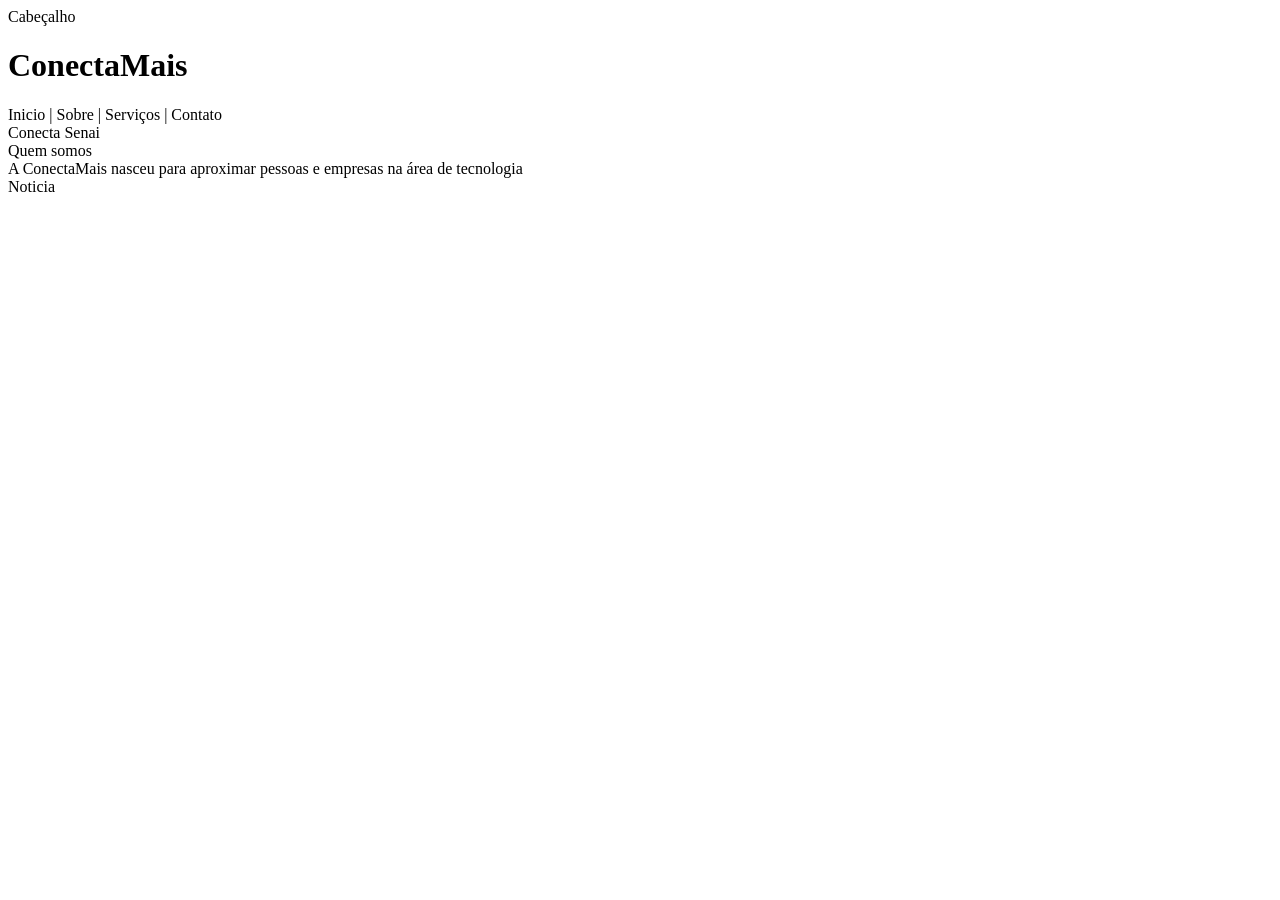
<file: BCD/AULA04/index.html>
<!DOCTYPE html>
<html lang="pt-BR">
<head>
    <meta charset="UTF-8">
    <meta name="viewport" content="width=device-width, initial-scale=1.0">
    <title>HTML Semântica</title>
</head>
<body>
    <div> Cabeçalho</div>
    <h1>ConectaMais</h1>
    <div>Inicio | Sobre | Serviços | Contato </div>
    <div>Conecta Senai</div>
    
    <div>Quem somos</div>

    <div>A ConectaMais nasceu para aproximar pessoas e empresas na área de tecnologia</div>
    
    <div>Noticia</div>

</body>
</html>


<!-- 
<header></header>
<nav></nav>
<main></main>
<section></section>
<article></article>
<aside></aside>
<footer></footer> -->
</file>
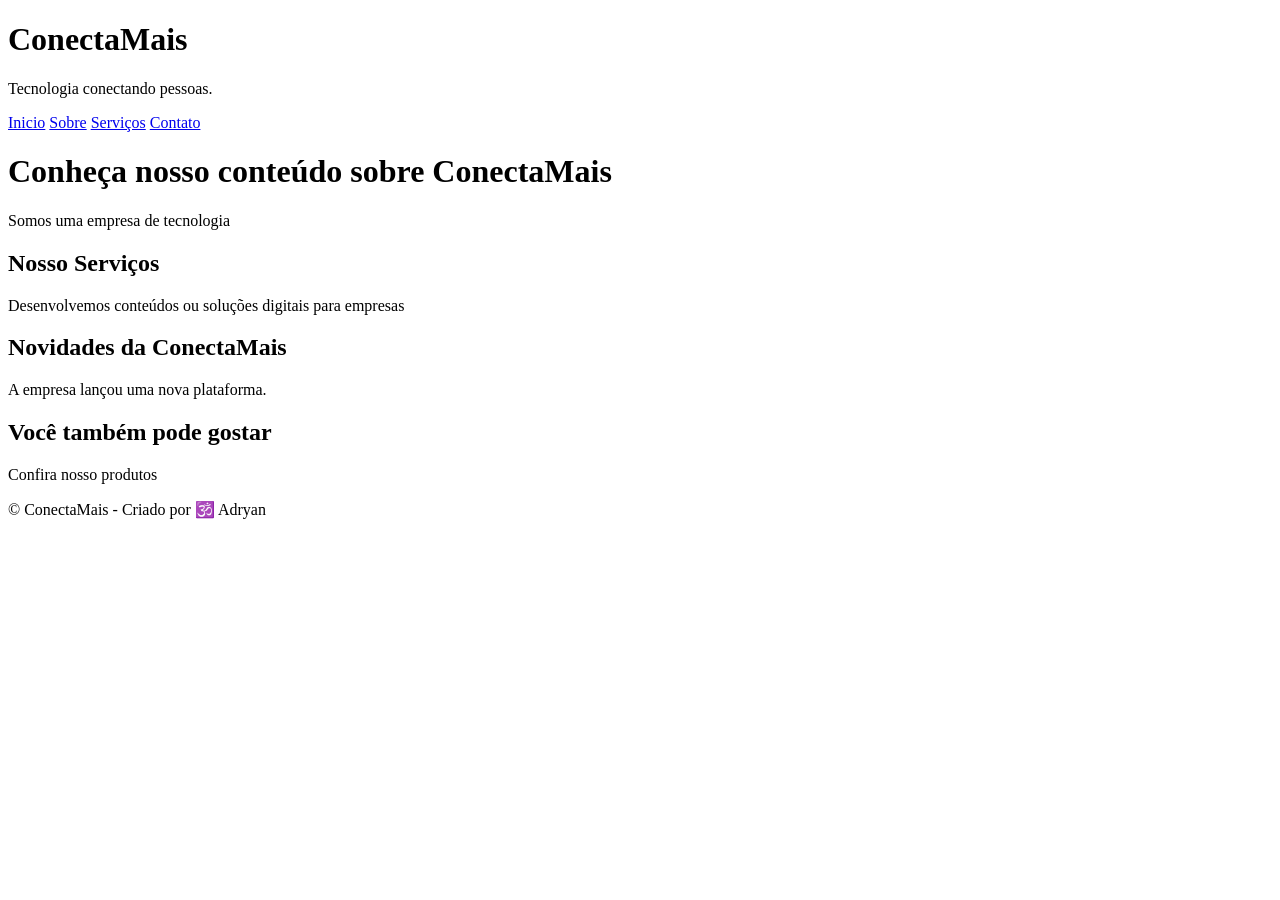
<file: BCD/AULA04/index2.html>
<!DOCTYPE html>
<html lang="pt-BR">
<head>
    <meta charset="UTF-8">
    <meta name="viewport" content="width=device-width, initial-scale=1.0">
    <title>HTML Semantica</title>
</head>
<body>
    <!-- Cabeçalho ou conteúdo da página -->
    <header>
        <h1 style="font-family: 'Times New Roman', Times, serif;"">ConectaMais</h1>
        
        <p style="font-family: 'Times New Roman', Times, serif;"">Tecnologia conectando pessoas.</p>
    </header>
    <!-- Menu ou painel de navegação -->
    <nav>
        <a href="#">Inicio</a>
        <a href="#">Sobre</a>
        <a href="#">Serviços</a>
        <a href="#">Contato</a>


    </nav>
    <!-- Conteudo principal da pagina -->
    <main>
        <h1>Conheça nosso conteúdo sobre ConectaMais</h1>

        <p>
            Somos uma empresa de tecnologia
        </p>
            <!-- Um conteúdo temático extra sobre nosso principal -->
             <section>
                <h2>Nosso Serviços</h2>

                <p>Desenvolvemos conteúdos ou soluções digitais para empresas

                </p>
             </section>
             
             <article>
                <h2>Novidades da ConectaMais</h2>

                <p>
                    A empresa lançou uma nova plataforma.
                </p>

                <aside>
                    <h2>Você também pode gostar</h2>

                    <p>Confira nosso produtos</p>
                </aside>
             </article>

            
    </main>

    <footer>
        <p>&copy; ConectaMais - Criado por 🕉️ Adryan  </p>
    </footer>






    
</body>
</html>
</file>
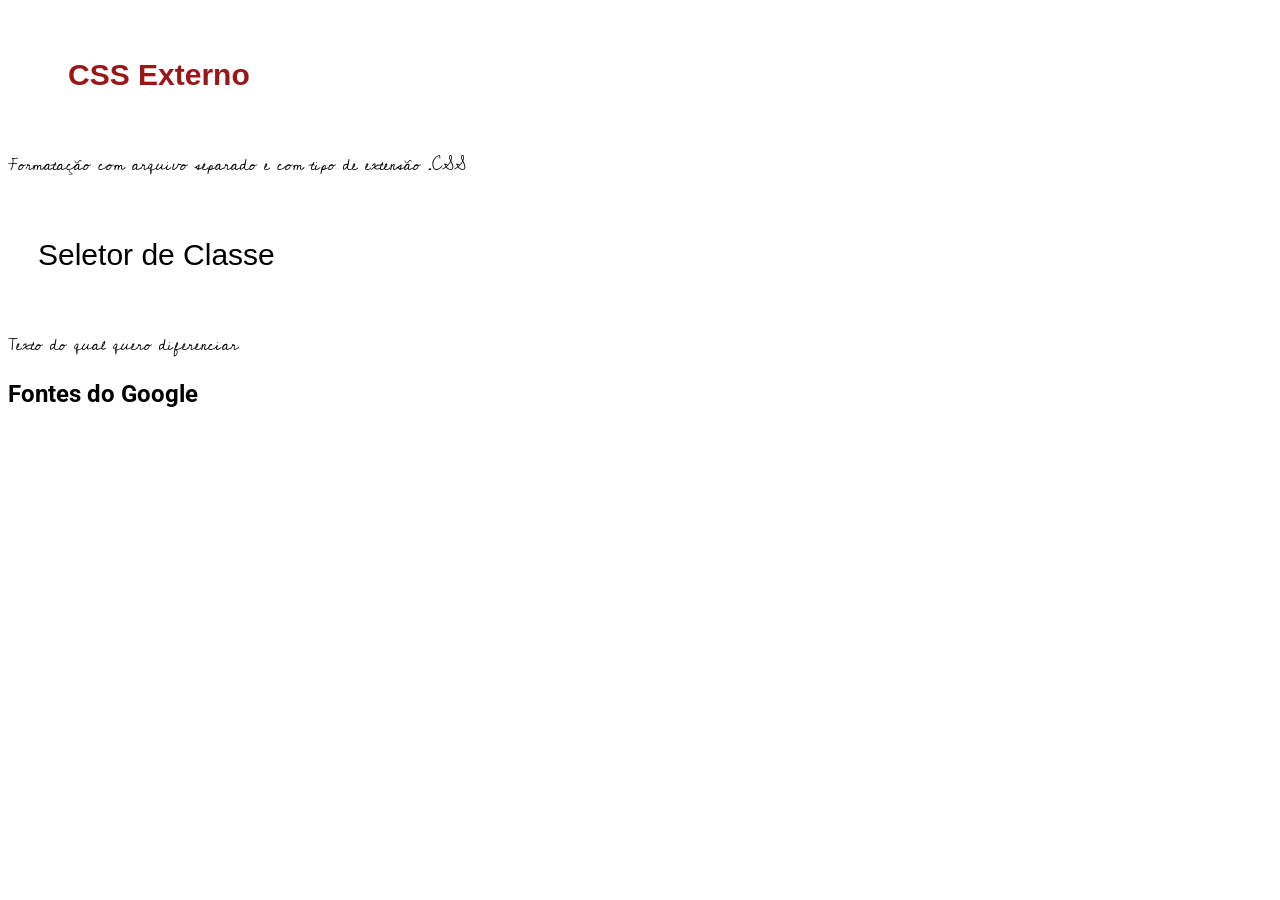
<file: BCD/AULA05/index_externo.html>
<!DOCTYPE html>
<html lang="pt-BR">
<head>
    <meta charset="UTF-8">
    <meta name="viewport" content="width=device-width, initial-scale=1.0">
    <link rel="stylesheet" href="style.css">
    <link rel="stylesheet" href="style1.css">
    <link rel="preconnect" href="https://fonts.googleapis.com">
    <link rel="preconnect" href="https://fonts.gstatic.com" crossorigin>
    <link href="https://fonts.googleapis.com/css2?family=Roboto:ital,wght@0,100..900;1,100..900&display=swap" rel="stylesheet">
    <title>CSS - Externo</title>
    <link href="https://fonts.googleapis.com/css2?family=Cedarville+Cursive&family=Edu+NSW+ACT+Cursive:wght@400..700&display=swap" rel="stylesheet">
</head>
<body>

    <h1 class="seletor">CSS Externo</h1>
    <p id="texto">Formatação com arquivo separado e com tipo de extensão .CSS</p>

    <p class="seletor">Seletor de Classe</p>
    <p>Texto do qual quero diferenciar</p>

    <h2>Fontes do Google</h2>
</body>
</html>
</file>
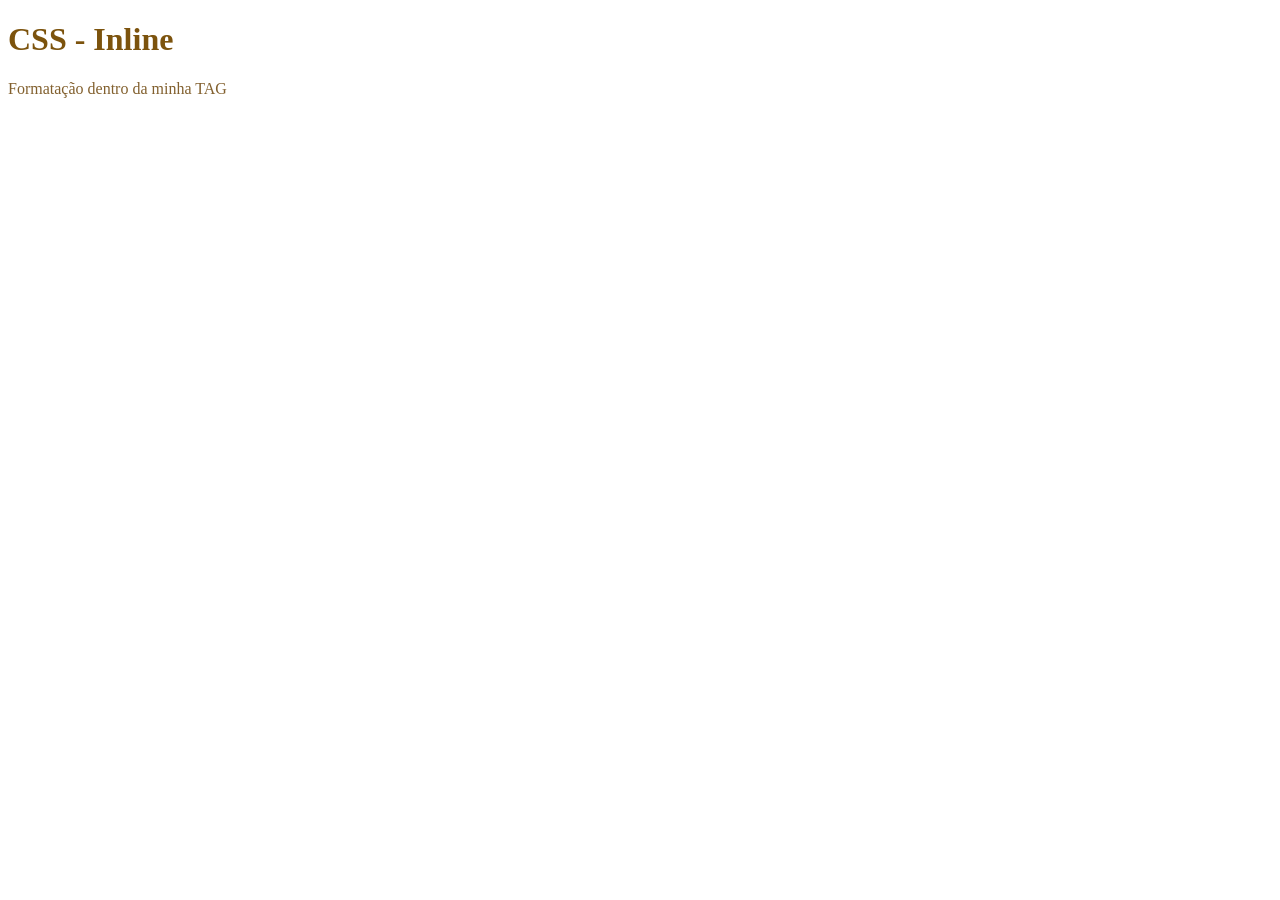
<file: BCD/AULA05/index_inline.html>
<!DOCTYPE html>
<html lang="pt-BR">
<head>
    <meta charset="UTF-8">
    <meta name="viewport" content="width=device-width, initial-scale=1.0">
    <title>CSS - Inline</title>
</head>
<body>
    <h1 style="color: rgb(124, 83, 13);">CSS - Inline</h1>
    <p style="font-family: Georgia, 'Times New Roman', Times, serif; color: rgb(130, 96, 46);">Formatação dentro da minha TAG</p><br> 
</body>
</html>
</file>
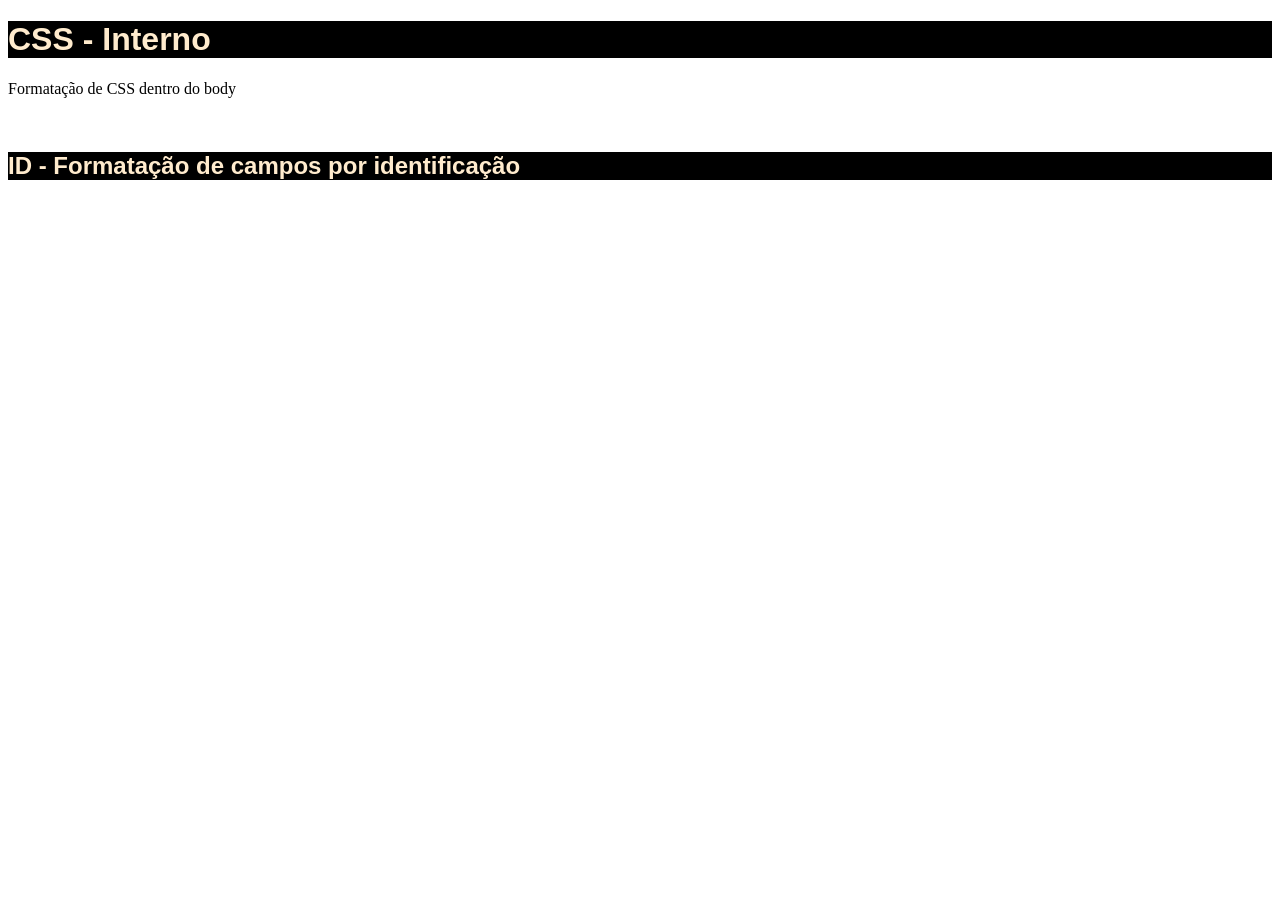
<file: BCD/AULA05/index_interno.html>
<!DOCTYPE html>
<html lang="pt-BR">
<head>
    <meta charset="UTF-8">
    <meta name="viewport" content="width=device-width, initial-scale=1.0">
    <title>CSS - Interno</title>
</head>
<body>
    <style>
        h1 {
            font-family: 'Franklin Gothic Medium', 'Arial Narrow', Arial, sans-serif;
            color: blanchedalmond;
            background-color: black;
        }

        h2{
            font-family: 'Franklin Gothic Medium', 'Arial Narrow', Arial, sans-serif;
            color: blanchedalmond;
            background-color: black;
        }
    </style>

    <h1>CSS - Interno</h1>
    <p>Formatação de CSS dentro do body</p><br>
    <h2>ID - Formatação de campos por identificação</h2>
</body>
</html>
</file>
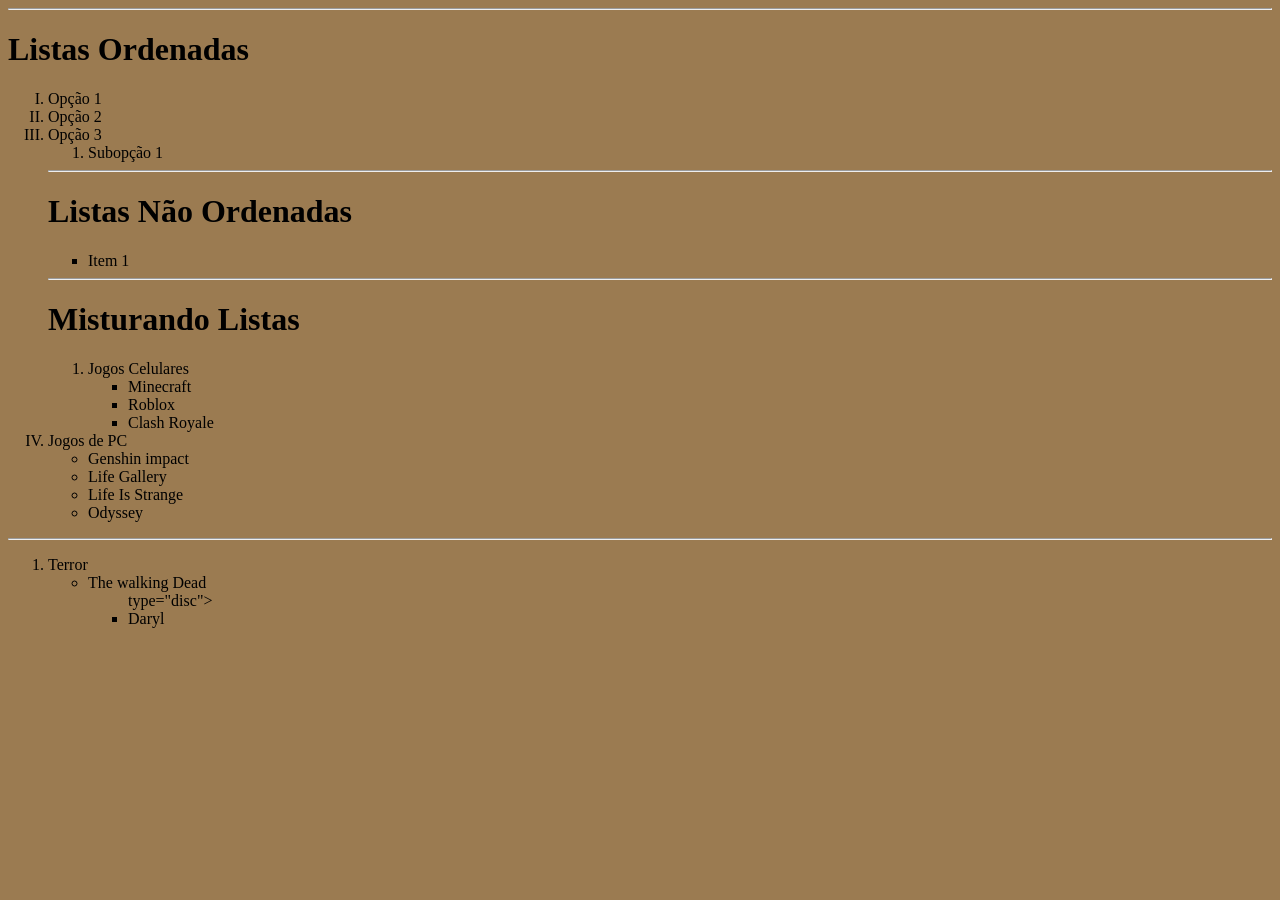
<file: BCD/AULA05/index_listas.html>
<!DOCTYPE html>
 <html lang="pt-BR">
 <head>
    <meta charset="UTF-8">
    <meta name="viewport" content="width=device-width, initial-scale=1.0">
    <title>Listas ordenadas e não ordenadas</title>
 </head>
 <body style="background-color: #9b7b51">
    
<hr><h1>Listas Ordenadas</h1>
    <ol type="I" start="1">
        <li>Opção 1</li>
        <li>Opção 2</li>
        <li>Opção 3</li>
        <ol type="a " start="1">
            <li>Subopção 1</li>
    </ol>

<hr><h1>Listas Não Ordenadas</h1>
    <!--Tipos = square, circle, disc --> 
<ul type="square">
<li>Item 1</li>
</ul><hr>
    
    <h1>Misturando Listas</h1>
    <ol>
        <li>Jogos Celulares</li>
        <ul>
            <li>Minecraft</li>
            <li>Roblox</li>
            <li>Clash Royale</li>
        </ul>
    </ol>
        <li> Jogos de PC</li>
        <ul>
            <li>Genshin impact</li>
            <li>Life Gallery</li>
            <li>Life Is Strange</li>
            <li>Odyssey</li> 
    </ol>
<hr> 
<!-- Criar uma lista de series numeradas e incluir spin-off em outras listas não ordenadas e inserir nomes de gêneros -->
 <ol>
    <li>Terror</li>
        <ul>
            <li>The walking Dead</li>
            <ul>type="disc"> 
                <li>Daryl</li>
            </ul>
            </ul>
        </ul>
 </ol>
</body>
 </html>
</file>
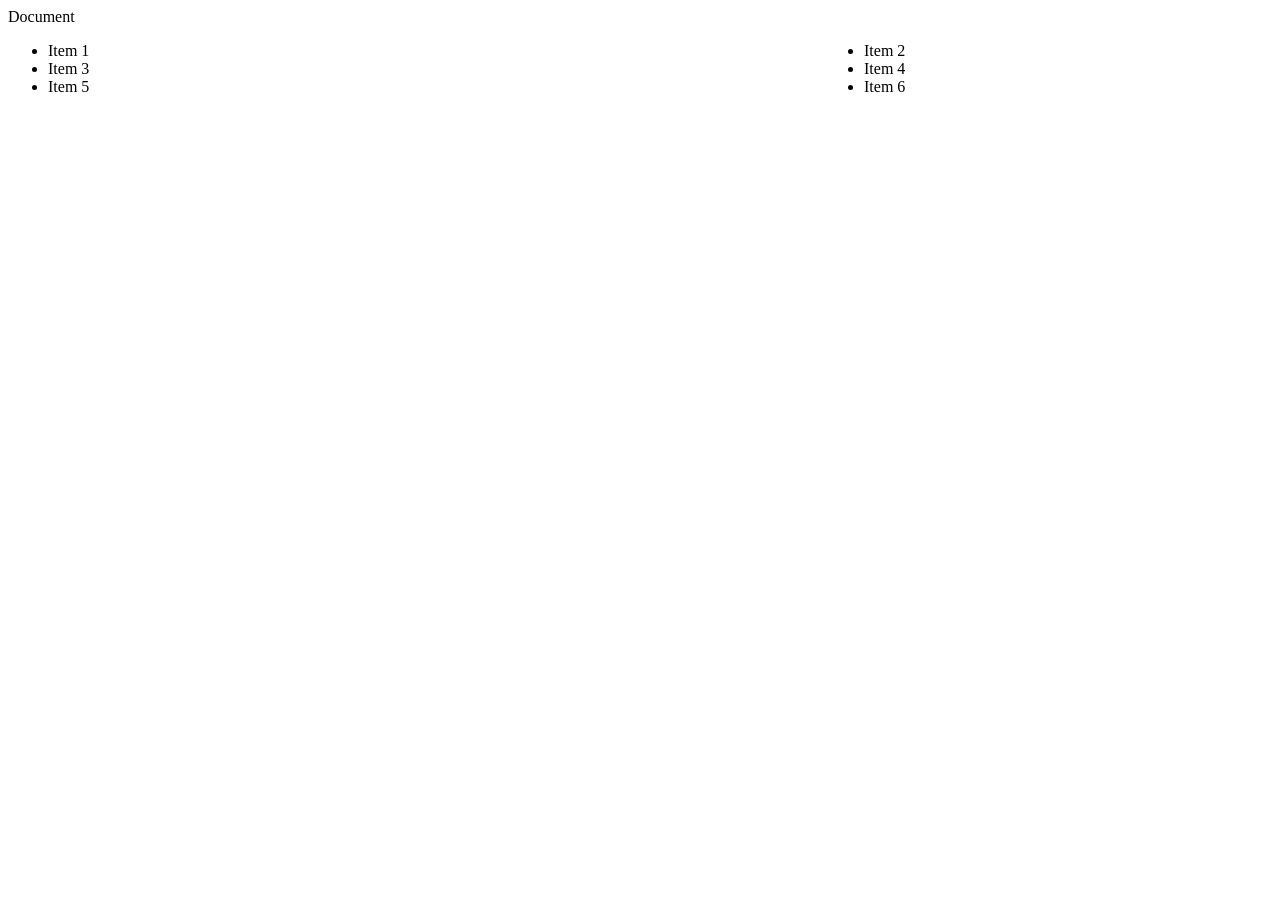
<file: LIMA/AULA11/exercicios.html>
<!DOCTYPE html>
<html lang="en">
<head>
    <meta charset="UTF-8">
    <meta name="viewport" content="width=device-width, initial-scale=1.0">
     <link rel="stylesheet" href="exstyle.css"
    <title>Document</title>
</head>
<body>
    <ul class="ex1-grid">
        <li>Item 1</li>
        <li>Item 2</li>
        <li>Item 3</li>
        <li>Item 4</li>
        <li>Item 5</li>
        <li>Item 6</li>
    </ul>

</body>
</html>
</file>
<file: BCD/AULA05/style.css>
/* CABEÇALHO */
h1 {
   font-family: 'Gill Sans', 'Gill Sans MT', Calibri, 'Trebuchet MS', sans-serif;
   color:gray;
   font-size: 10px;
   margin: 30px;
   padding: 30px;
 }


/* CLASSE */
 .seletor {
    font-family: Verdana, Geneva, Tahoma, sans-serif;
    font-size: 30px;
    padding: 30px;
    line-height: 30px;
 }
 
/* ID */
 .id {
    color: rgb(206, 25, 25);
 }
h2 {
   font-family: Roboto;
}
body{
   font-family: Cedarville Cursive;
;
}
</file>
<file: BCD/AULA05/style1.css>
h1 {
    font-family: 'Gill Sans', 'Gill Sans MT', Calibri, 'Trebuchet MS', sans-serif;
    color:rgb(155, 23, 23)
 }
</file>
<file: LIMA/AULA11/exstyle.css>
.ex1-grid{
    /* <EX1> */
    display: grid;
    /* grid-template-columns: repeat(3, 1fr); */

    /* <EX2> */
    /* grid-template-columns: repeat(2, 1fr); */

    /* <EX3> */
    grid-template-columns: 2fr 1fr;
    

}
</file>
